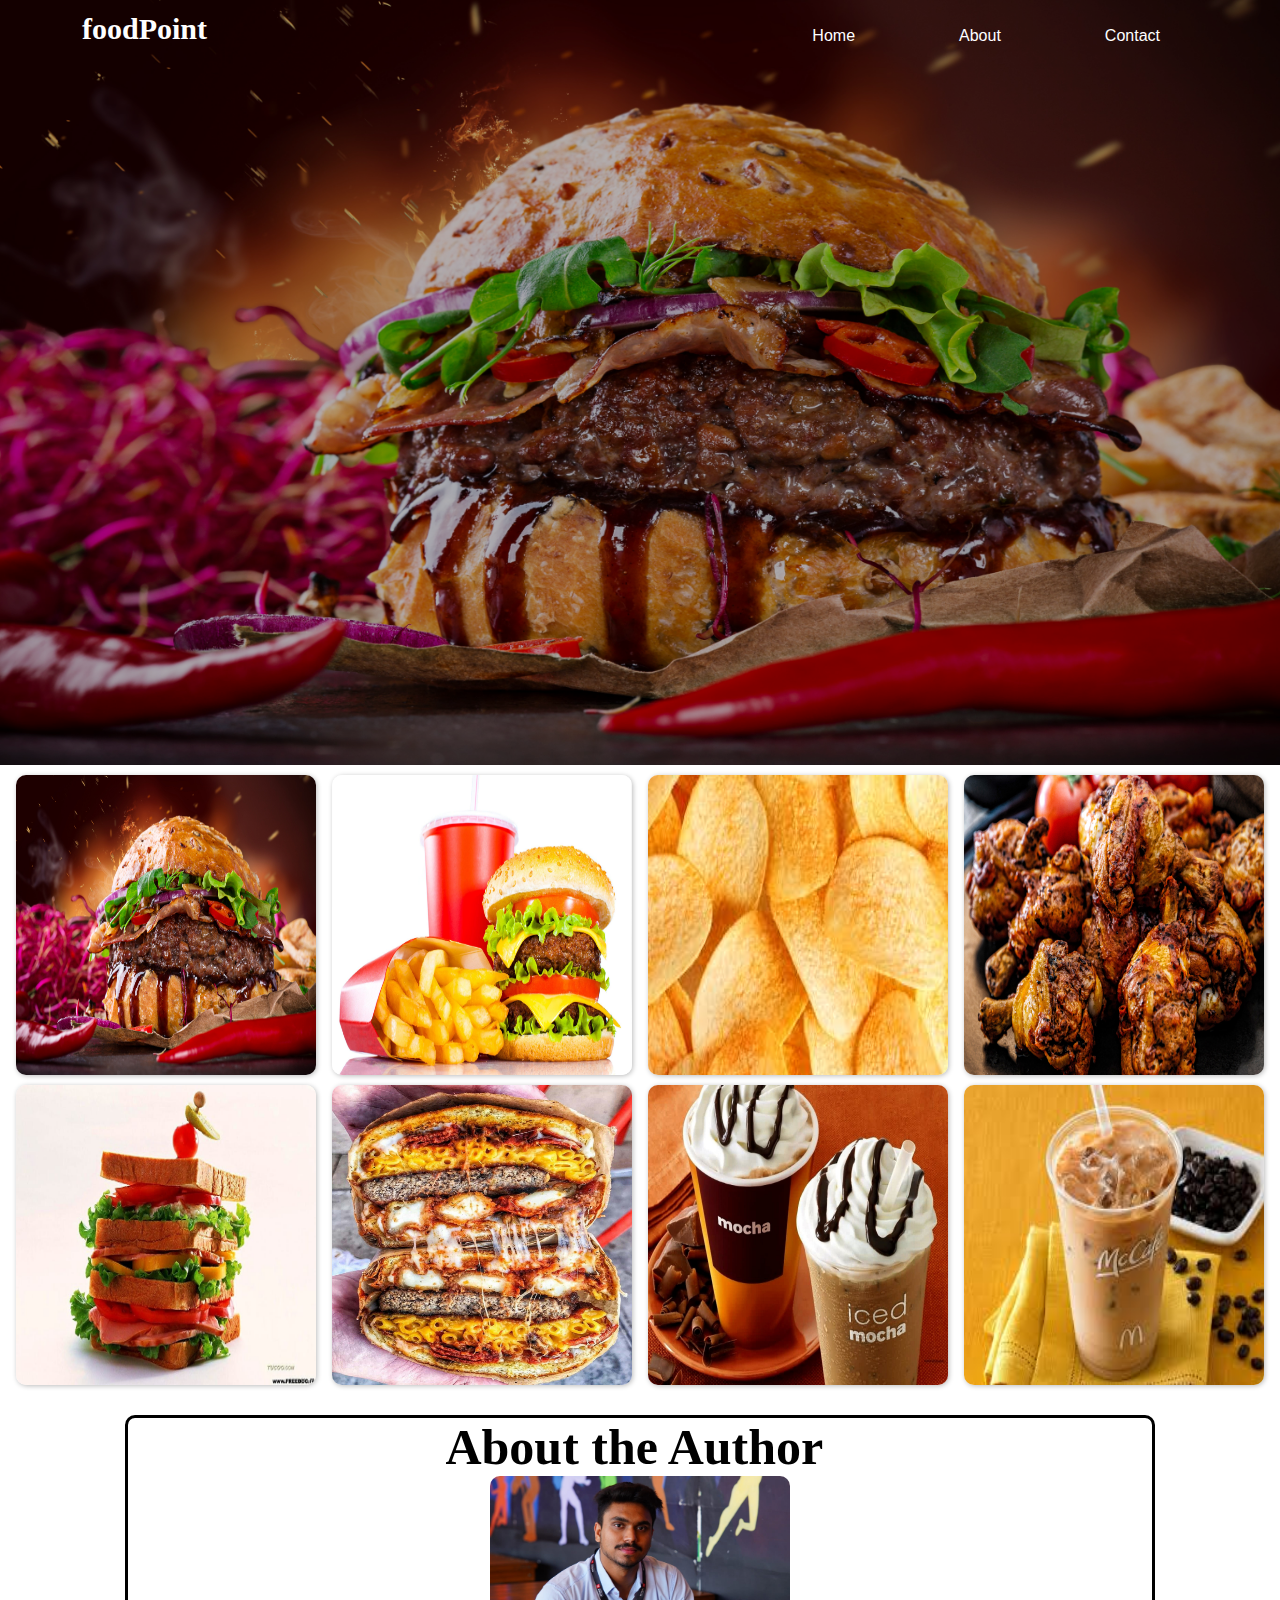
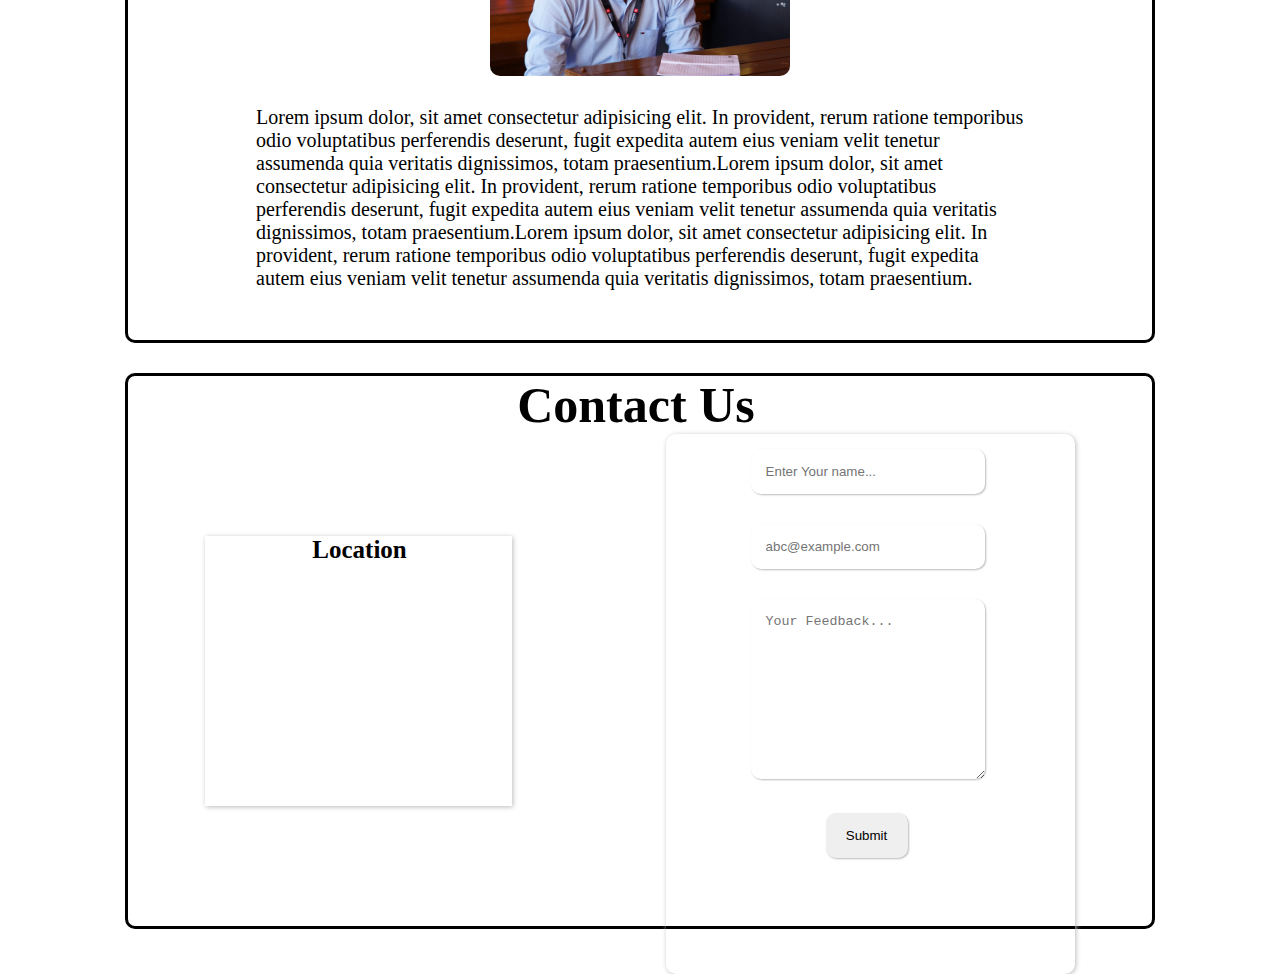
<file: Food_website/index.html>
<!DOCTYPE html>
<html lang="en">
<head>
    <meta charset="UTF-8">
    <meta name="viewport" content="width=device-width, initial-scale=1.0">
    <title>Document</title>
    <link rel="stylesheet" href="style.css">
    
</head>
<body>
    <header id="home">
        <div class="filter"></div>
        <div class="header">
            <img src="header img.jpeg" alt="" id="header_img" width="100%" height="100%">
        </div>
        <div class="navbar">
            <div class="brand_name">
                <p>foodPoint</p>
            </div>
            <div class="nav">
                <ul>
                    <li><a href="#home">Home</a></li>
                    <li><a href="#about">About</a></li>
                    <li><a href="#contact">Contact</a></li>
                </ul>
            </div>
        </div>
    </header>
    <main>
        <div class="menubar">
            <div class="item"><img src="header img.jpeg" alt="" width="100%" height="100%"></div>
            <div class="item"><img src="img1.jpg" alt="" width="100%" height="100%"></div>
            <div class="item"><img src="img2.jpeg" alt="" width="100%" height="100%"></div>
            <div class="item"><img src="img3.jpg" alt="" width="100%" height="100%"></div>
            <div class="item"><img src="img4.jpg" alt="" width="100%" height="100%"></div>
            <div class="item"><img src="img5.jpg" alt="" width="100%" height="100%"></div>
            <div class="item"><img src="img6.jpg" alt="" width="100%" height="100%"></div>
            <div class="item"><img src="img7.jpeg" alt="" width="100%" height="100%"></div>
        </div>
    </main>
    <section id="about">
        <div class="About">
            <div class="heading"><p>About the Author</p></div>
            <div class="image"><img src="hitesh image 2.jpeg" alt="" width="100%" height="100%"></div>
            <div class="content"><p>Lorem ipsum dolor, sit amet consectetur adipisicing elit. In provident, rerum ratione temporibus odio voluptatibus perferendis deserunt, fugit expedita autem eius veniam velit tenetur assumenda quia veritatis dignissimos, totam praesentium.Lorem ipsum dolor, sit amet consectetur adipisicing elit. In provident, rerum ratione temporibus odio voluptatibus perferendis deserunt, fugit expedita autem eius veniam velit tenetur assumenda quia veritatis dignissimos, totam praesentium.Lorem ipsum dolor, sit amet consectetur adipisicing elit. In provident, rerum ratione temporibus odio voluptatibus perferendis deserunt, fugit expedita autem eius veniam velit tenetur assumenda quia veritatis dignissimos, totam praesentium.</p></div>
        </div>
    </section>
    <section id="contact">
        <div class="contact">
            <div class="heading"><p>Contact Us</p></div>
            <div class="body">
                <div class="map">
                    <p>Location</p>
                </div>
                <div class="form">
                    <form action="">
                        <input type="text" placeholder="Enter Your name...">
                        <input type="email" placeholder="abc@example.com">
                        <textarea name="" id="" cols="30" rows="10" placeholder="Your Feedback..."></textarea>
                        <br>
                        <button class="form_btn">Submit</button>
                    </form>
                </div>
            </div>
        </div>
    </section>
    
</body>
</html>
</file>
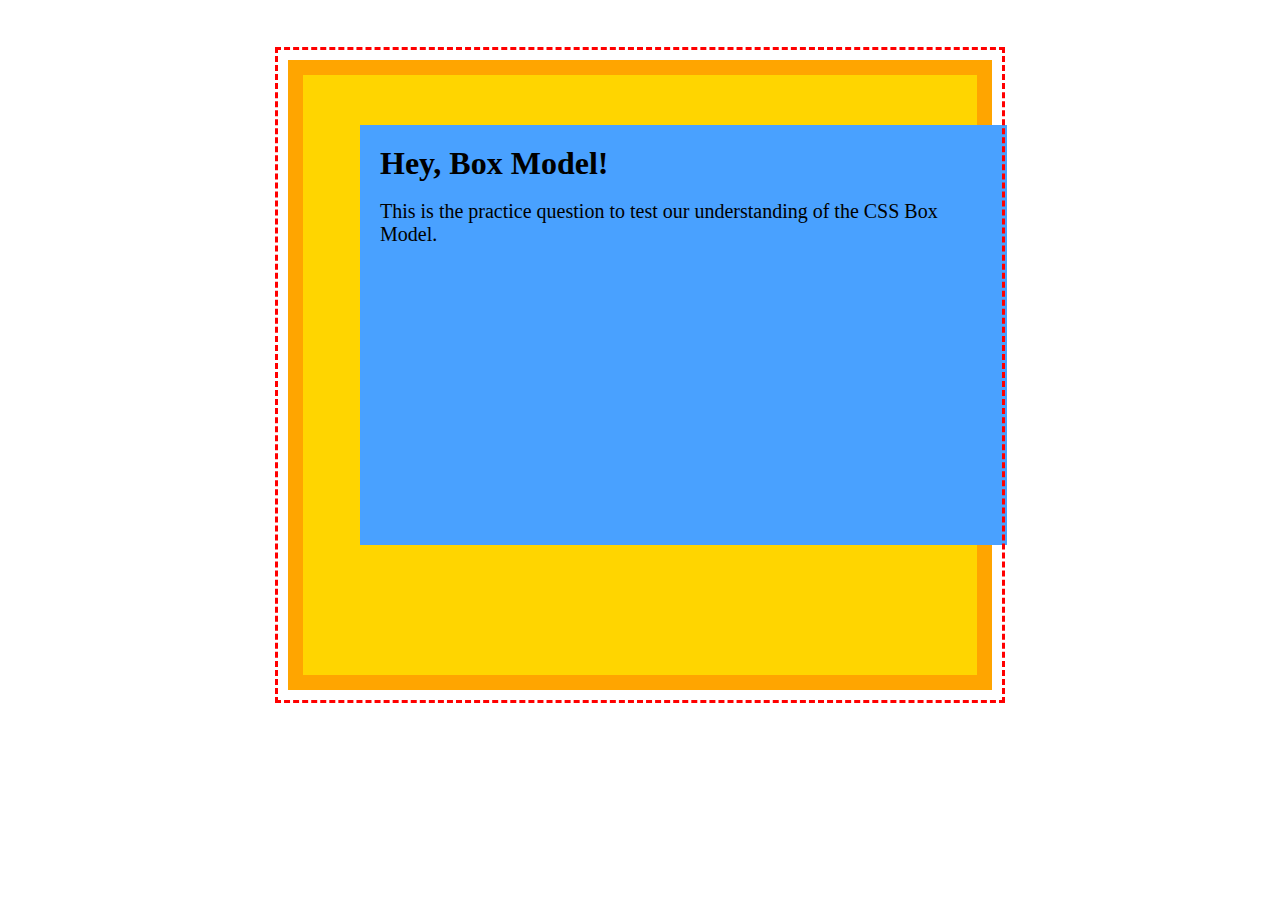
<file: Assignment1.html>
<!DOCTYPE html>
<html lang="en">
<head>
    <meta charset="UTF-8">
    <meta name="viewport" content="width=device-width, initial-scale=1.0">
    <title>Document</title>
    <style>
        *{
            padding: 0;
            margin: 0;
            box-sizing: border-box;
        }
        .box1{
            height: 70vh;
            width: 55%;
            background-color: rgb(255, 213, 0);
            border: 15px solid orange;
            outline: 3px dashed red;
            outline-offset: 10px;
            margin: auto;
            margin-top: 60px;
            /* padding-top: 70px; */
            /* padding-left: 300px; */
        }
        .box2{
            height: 70%;
            width: 96%;
            /* border: 1px solid black; */
            margin-top: 50px;
            margin-left: 57px;
            background-color: rgb(73, 161, 255);
            padding: 20px;
        }
        p{
            font-size: 20px;
        }
    </style>
</head>
<body>
    <div class="box1">
        <div class="box2">
            <h1>Hey, Box Model!</h1>
            <br>
            <p>This is the practice question to test our understanding of the CSS Box Model.</p>
        </div>
    </div>
</body>
</html>
</file>
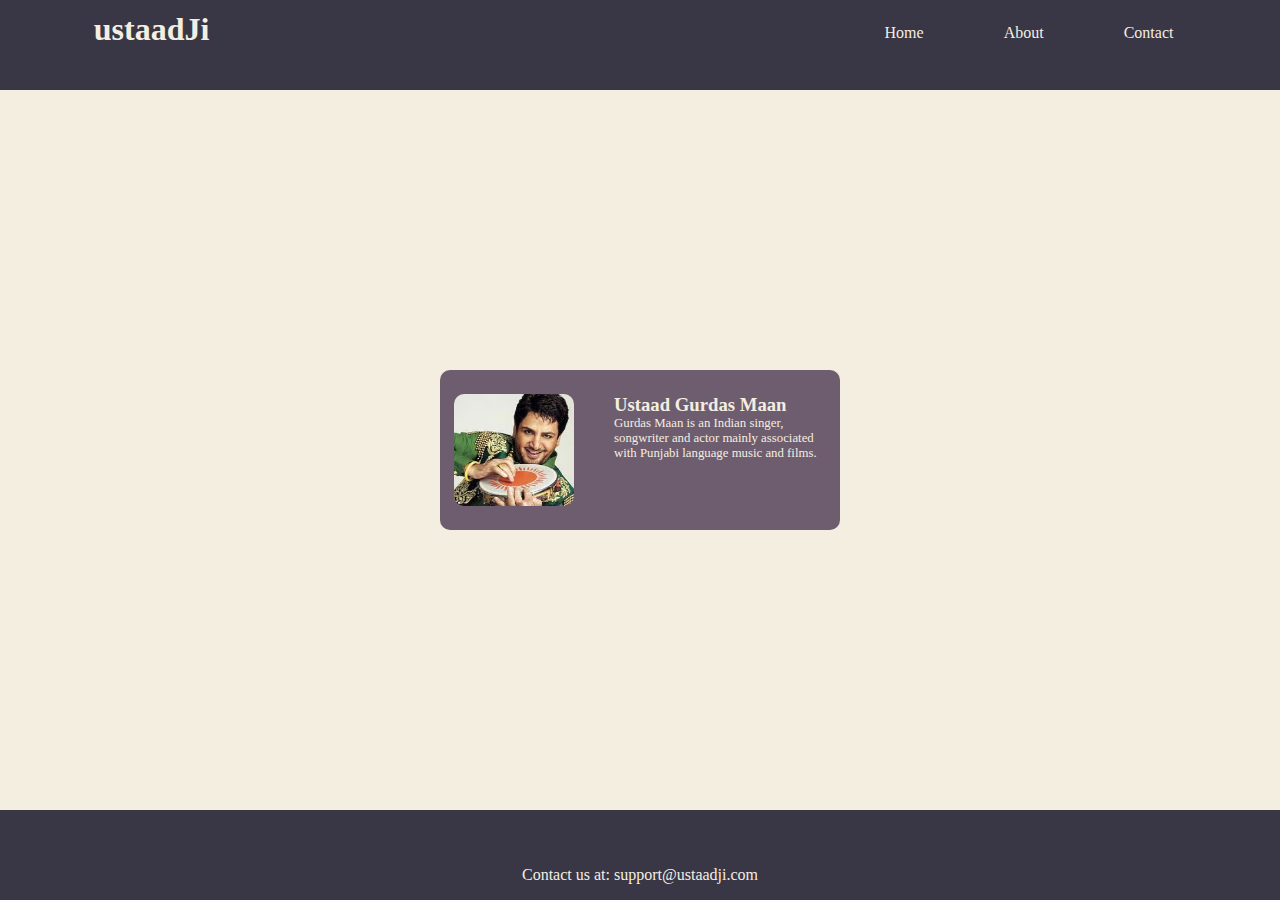
<file: Assignment2.html>
<!DOCTYPE html>
<html lang="en">
<head>
    <meta charset="UTF-8">
    <meta name="viewport" content="width=device-width, initial-scale=1.0">
    <title>Document</title>
    <style>
        *{
            padding: 0px;
            margin: 0px;
            box-sizing: border-box;
            font-family: cursive;
        }
        body{
            background-color: #F4EEE0;
        }
        .navbar{
            width: 100%;
            height: 10vh;
            
            display: flex;
            justify-content: center;
            gap: 40rem;
            background-color: #393646;
        }
        .brand_name{
            
            padding:.7rem;

        }
        .brand_name p{
            font-size: 2rem;
            font-weight: 700;
            color: #F4EEE0;
        }
        .options{
            
            
        }
        .options ul{
            list-style: none;
            display: flex;
            gap: 5rem;
            padding: 1.5rem;
            
        }
        .options ul li{
            
        }
        .options ul li a{
            text-decoration: none;
            color: #F4EEE0;
        }
        main .body{
            
            height: 80vh;
            width: 100%;
            display: flex;
            justify-content: center;
            align-items: center;
        }
        main .body .item1{
            height: 10rem;
            width: 25rem;
            
            background-color: #6D5D6E;
            border-radius: 10px;
            display: flex;
            justify-content: center;
            align-items: center;
            gap: 2rem;
            
        }
        main .body .item1 img{
            height: 7rem;
            width:30%;
            
            border-radius: 10px;
        }
        main .body .item1 .text{
            height: 8rem;
            width:55%;
            padding: .5rem;
        }
        main .body .item1 .text h3{
            color: #F4EEE0;
        }
        main .body .item1 .text p{
            font-size: .8rem;
            color: #F4EEE0;
        }
        .foot{
            height: 10vh;
            width:100%;
            background-color: #393646;
            display: flex;
            justify-content: center;
            align-items: end;
        }
        .foot p{
            color: #F4EEE0;
            margin-bottom: 1rem;
        }
    </style>
</head>
<body>
    <header>
        <div class="navbar">
            <div class="brand_name">
                <p>ustaadJi</p>
            </div>
            <div class="options">
                <ul>
                    <li><a href="">Home</a></li>
                    <li><a href="">About</a></li>
                    <li><a href="">Contact</a></li>
                </ul>
            </div>
        </div>
    </header>
    <main>
        <div class="body">
            <div class="item1">
                <img src="gurdas-maan-34908-24-03-2017-17-29-02.jpg.avif" alt="">
                <div class="text">
                    <h3>Ustaad Gurdas Maan</h3>
                    <p>Gurdas Maan is an Indian singer, songwriter and actor mainly associated with Punjabi language music and films. </p>
                </div>
            </div>
        </div>
    </main>
    <footer>
        <div class="foot">
            <p>Contact us at: support@ustaadji.com</p>
        </div>
    </footer>
</body>
</html>
</file>
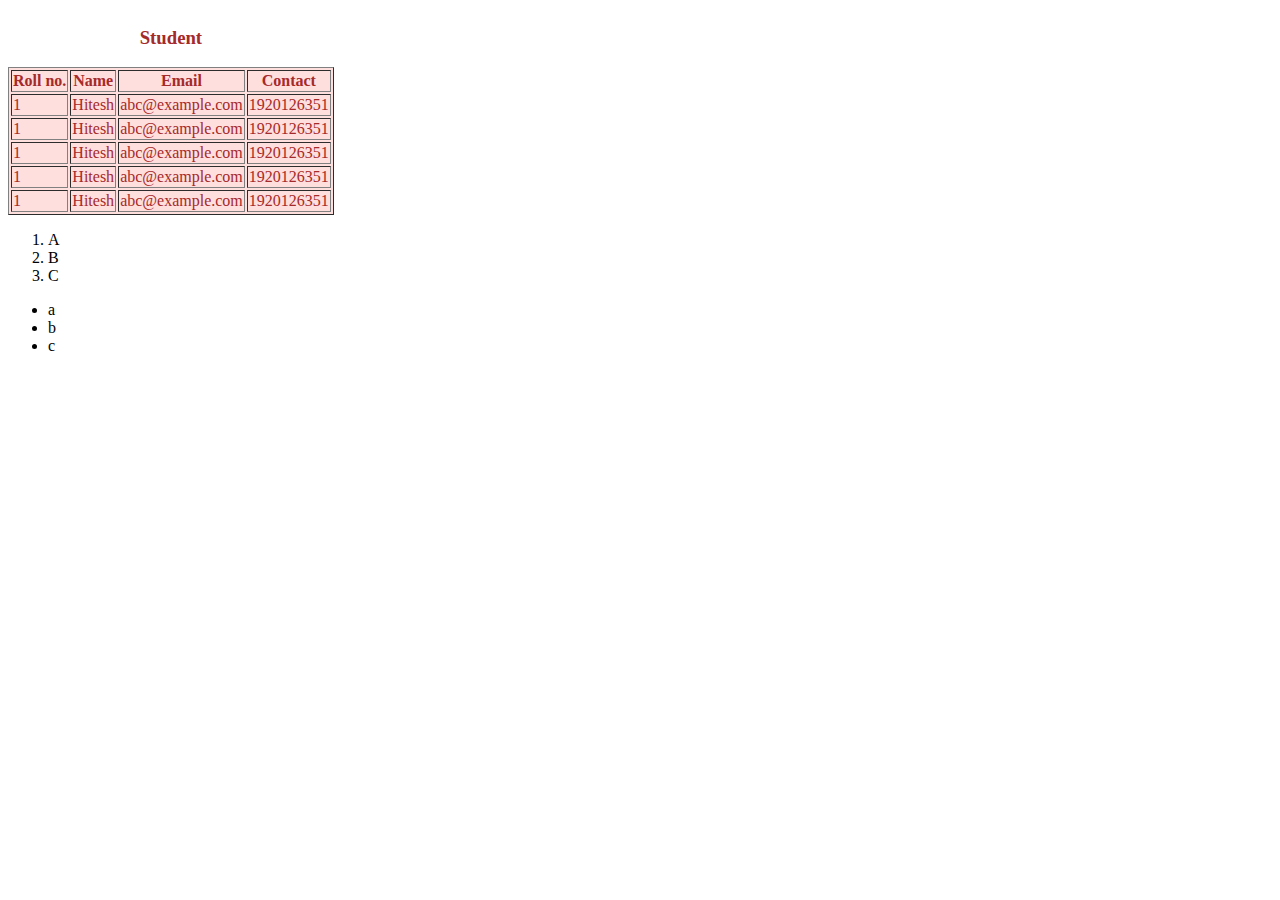
<file: table.html>
<!DOCTYPE html>
<html lang="en">
<head>
    <meta charset="UTF-8">
    <meta name="viewport" content="width=device-width, initial-scale=1.0">
    <title>Table formation</title>
    <style>
        /* *{
            padding: 0;
            margin: 0;
        } */
        .table1{
            background-color: rgb(255, 222, 222);
            color: brown;
        }

    </style>
</head>
<body>
    <table border="1px" class="table1">
        <caption><h3>Student</h3></caption>
        <tr>
            <th>Roll no.</th>
            <th>Name</th>
            <th>Email</th>
            <th>Contact</th>
        </tr>
        <tr>
           <td>1</td>
           <td>Hitesh</td>
           <td>abc@example.com</td>
           <td>1920126351</td> 
        </tr>
        <tr>
            <td>1</td>
           <td>Hitesh</td>
           <td>abc@example.com</td>
           <td>1920126351</td>
        </tr>
        <tr>
            <td>1</td>
           <td>Hitesh</td>
           <td>abc@example.com</td>
           <td>1920126351</td>
        </tr>
        <tr>
            <td>1</td>
           <td>Hitesh</td>
           <td>abc@example.com</td>
           <td>1920126351</td>
        </tr>
        <tr>
            <td>1</td>
           <td>Hitesh</td>
           <td>abc@example.com</td>
           <td>1920126351</td>
        </tr>
    </table>

    <ol >
        <li>A</li>
        <li>B</li>
        <li>C</li>
    </ol>
    <ul>
        <li>a</li>
        <li>b</li>
        <li>c</li>
    </ul>
</body>
</html>
</file>
<file: Food_website/style.css>
*{
    padding: 0;
    margin:0;
}
.header{
    width: 100vw;
    height: 85vh;


}
.filter{
    width: 100vw;
    height: 85vh;
    background-color:rgba(0, 0, 0,.3);
    position: absolute;
}
.navbar{
    width: 100%;
    height: 70px;
    /* border: 1px solid white; */
    position: absolute;
    top: 0px;
    display: flex;
    justify-content: space-between;
}
.brand_name{
    /* border: 1px solid white; */
    display: inline-block;
    margin-left: 70px;
}
.brand_name p{
    color: white;
    padding: 12px;
    font-size: 30px;
    font-family: cursive;
    font-weight: 600;
}
.nav{
    /* border: 1px solid white; */
    display: inline-block;
    display: flex;
    margin-right:70px ;
}
.nav ul li{
    display: inline-block;
    margin: 27px;
}
.nav ul li a{
    text-decoration: none;
    color: white;
    padding: 23px;
    font-family: sans-serif;
    font: 20px;
    font-weight: 400;
}
.menubar{
    /* border: 1px solid red; */
    display: flex;
    flex-wrap: wrap;
    justify-content: space-evenly;
}
.item{
    width: 300px;
    height: 300px;
    /* border: 1px solid black; */
    border-radius: 10px;
    margin-top: 10px;
}
.item img{
    border-radius: 10px;
    box-shadow: 1px 1px 5px rgb(188, 188, 188);
}
.About{
    border: 3px solid black;
    width: 80vw;
    margin: auto;
    margin-top: 30px;
    border-radius: 10px;
}
.About .heading{
    font-size: 50px;
    width: 38%;
    font-family: cursive;
    font-weight: 600;
    /* border: 1px solid red; */
    margin:auto ;
}
.About .image{
     width: 300px;
     height: 200px;
     border-radius: 10px;
     margin: auto;
}
.About .image img{
     border-radius: 10px;
}
.About .content{
    width: 75%;
    margin: auto;
    margin-top: 30px;
    margin-bottom: 50px;
}
.About .content p{
    font-size:20px ;
    font-family: cursive;
}
.contact{
    border: 3px solid black;
    width: 80vw;
    height: 550px;
    margin: auto;
    margin-top: 30px;
    border-radius: 10px;
    margin-bottom: 30px;
}
.contact .heading{
    font-size: 50px;
    width: 24%;
    font-family: cursive;
    font-weight: 600;
    /* border: 1px solid red; */
    margin:auto ;
}
.map{
    /* border: 1px solid red; */
    box-shadow: 1px 1px 5px rgb(188, 188, 188);
    display: inline-block;
    height: 30vh;
    width: 30%;
}
.form{
    /* border: 1px solid red; */
    box-shadow: 1px 1px 5px rgb(188, 188, 188);
    display: inline-block;
    height: 60vh;
    width: 40%;
    border-radius: 10px;
    
}
.body{
    display: flex;
    justify-content: space-around;
}
.map{
    margin-top: 10%;
}
.map p{
    font-size: 25px;
    width: 30%;
    font-family: cursive;
    font-weight: 600;
    /* border: 1px solid red; */
    margin:auto ;
}
input{
    padding:15px;
    width: 50%;
    border: none;
    border-radius: 10px;
    box-shadow: 1px 1px 2px rgb(188, 188, 188);
    margin:15px;
    margin-left: 85px;

}
textarea{
    padding:15px;
    width: 50%;
    border: none;
    border-radius: 10px;
    box-shadow: 1px 1px 2px rgb(188, 188, 188);
    margin:15px;
    margin-left: 85px;
}
.form_btn{
    padding:15px;
    width: 20%;
    border: none;
    border-radius: 10px;
    box-shadow: 1px 1px 2px rgb(188, 188, 188);
    margin:15px;
    margin-left: 160px;
}
</file>
